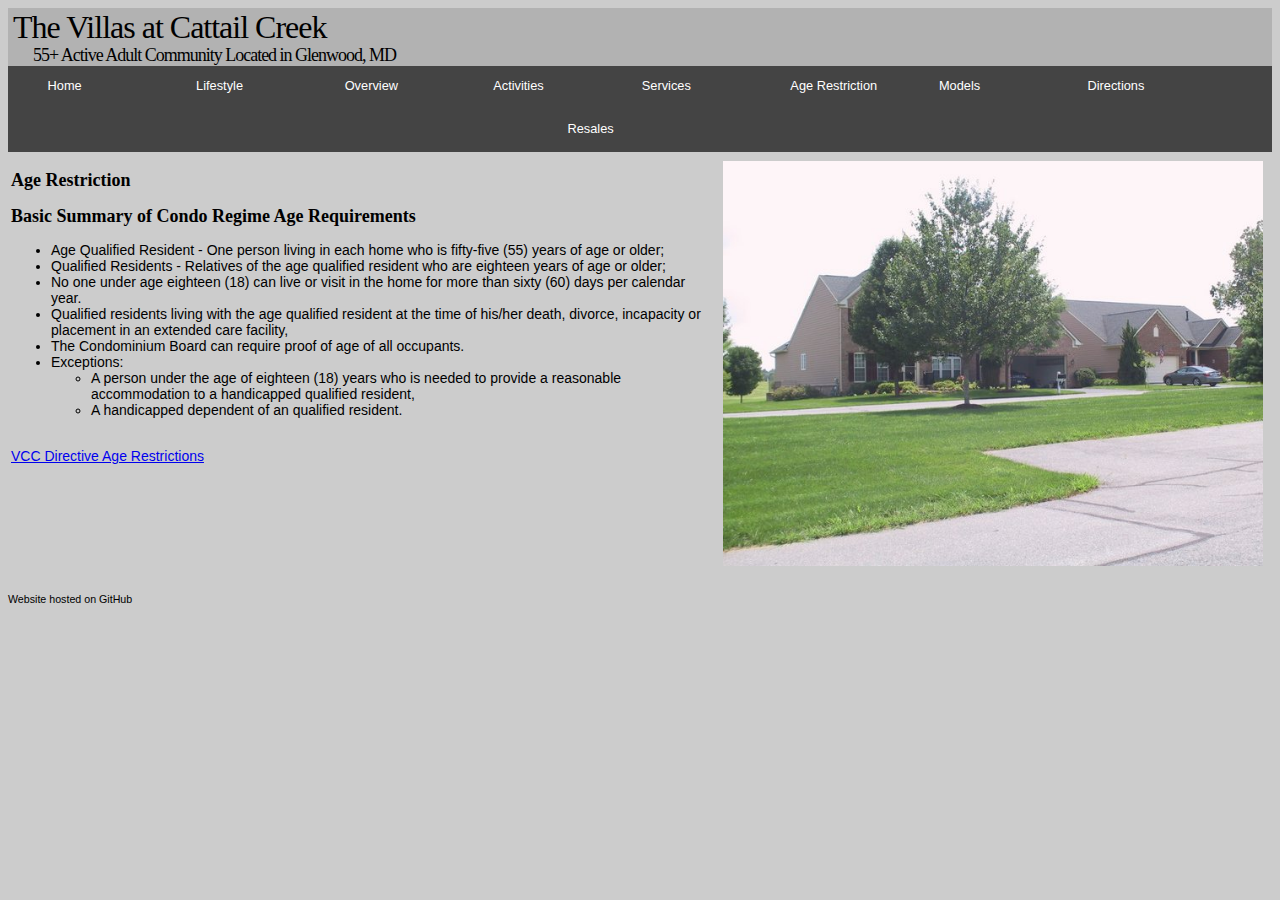
<file: age.html>
<!DOCTYPE html>
<html>
    
<head>
	<title>Age Restrictions</title>
	<meta http-equiv="X-UA-Compatible" content="IE=edge" />
	<link href="stylesheet.css" rel="stylesheet" type="text/css" />
</head>

<body class = "en">
	<h1>The Villas at Cattail Creek</h1>
	<h3>55+ Active Adult Community Located in Glenwood, MD</h3>
	<div class="nav">
	   	<ul>
			<li class="home"><a href="index.html">Home</a></li>
			<li class="lifestyle"><a href="lifestyle.html">Lifestyle</a></li>
			<li class="overview"><a href="overview.html">Overview</a></li>
			<li class="activities"><a href="activities.html">Activities</a></li>
			<li class="services"><a href="services.html">Services</a></li>
			<li class="age"><a class="active" href="#">Age Restriction</a></li>
			<li class="models"><a href="models.html">Models</a></li>
			<li class="directions"><a href="directions.html">Directions</a></li>
			<li class="resales"><a href="resales.html">Resales</a></li>
		</ul>
    </div>    

	<div id="content">
	<table>
	<tbody style="font-size: 14px;"> 	
	<tr><td width="740">
        <h2>Age Restriction</h2>
       
        

<h2>Basic Summary of Condo Regime Age Requirements</h2>
    <ul>
        <li>Age Qualified Resident - One person living in each home who is fifty-five (55) years of age or older;</li>
        <li>Qualified Residents - Relatives of the age qualified resident who are eighteen years of age or older;</li>
        <li>No one under age eighteen (18) can live or visit in the home for more than sixty (60) days per calendar year.</li>
        <li>Qualified residents living with the age qualified resident at the time of his/her death, divorce, incapacity or placement in an extended care facility,</li>
        <li>The Condominium Board can require proof of age of all occupants.</li>
        <li>Exceptions:</li>
        <ul>
            <li>A person under the age of eighteen (18) years who is needed to provide a reasonable accommodation to a handicapped qualified resident,</li>
            <li>A handicapped dependent of an qualified resident.</li>
        </ul>
    </ul>
    <br>
	<a href="vccagerestrict.pdf">VCC Directive Age Restrictions</a>
	</td>
	<td>
        <div class="photo">
		<img src="images/img_0023.jpg" alt="" />
	</div>
		</td></tr></tbody></table>	
<!-- Common Bottom -->
        <p><small>Website hosted on GitHub</small></p>	

	</div>	
</body>
</html>
</file>
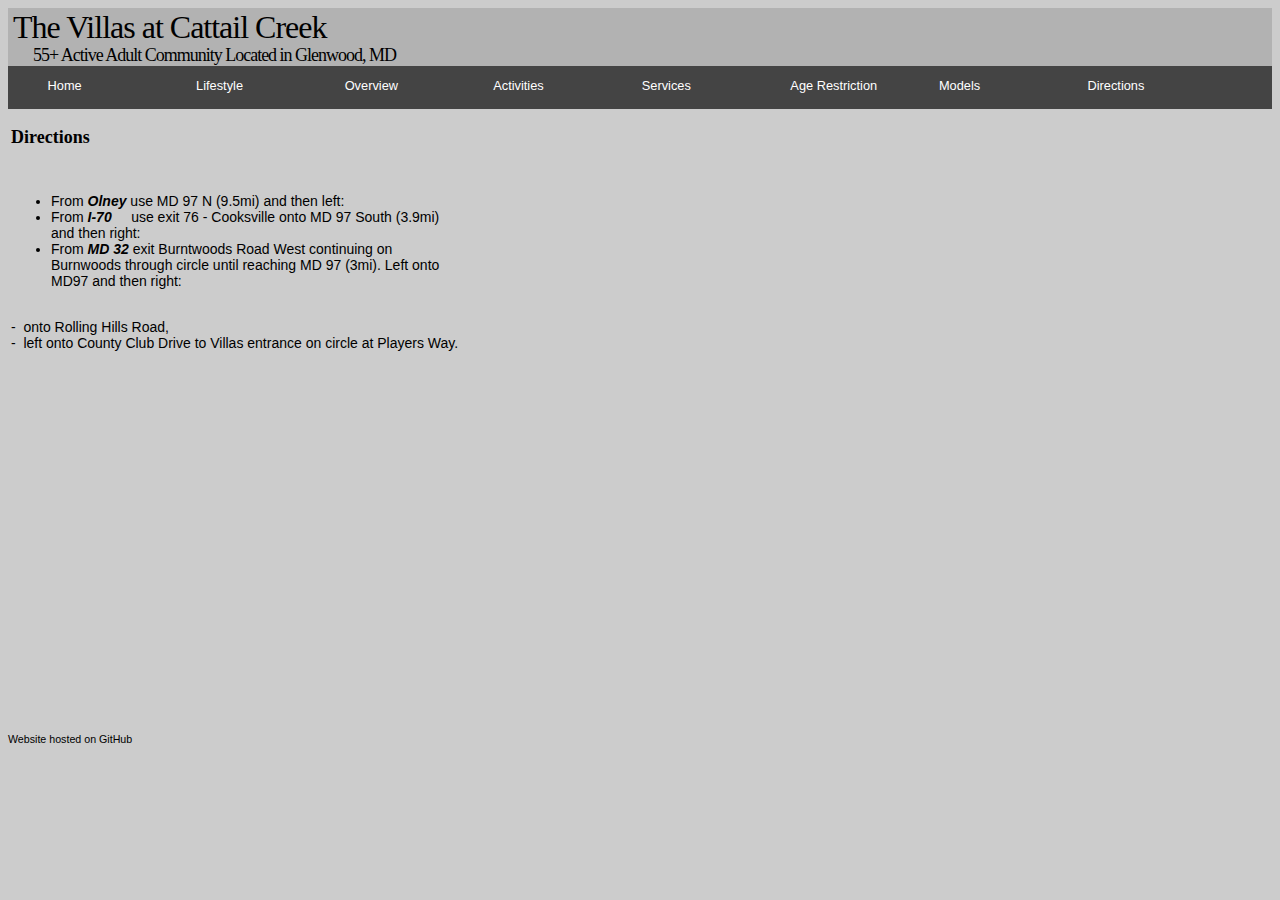
<file: directions.html>
<!DOCTYPE html>
<html>
<head>
	<title>Directions</title>
	<meta http-equiv="X-UA-Compatible" content="IE=edge;chrome=1" />
	<meta name="viewport" content="width=device-width, initial-scale=1">
	<link href="stylesheet.css" rel="stylesheet" type="text/css" />
</head>

<body class = "en">
	<h1>The Villas at Cattail Creek</h1>
	<h3>55+ Active Adult Community Located in Glenwood, MD</h3>
	<div class="nav">
		<ul>
			<li class="home"><a href="index.html">Home</a></li>
			<li class="lifestyle"><a href="lifestyle.html">Lifestyle</a></li>
			<li class="overview"><a href="overview.html">Overview</a></li>
			<li class="activities"><a href="activities.html">Activities</a></li>
			<li class="services"><a href="services.html">Services</a></li>
			<li class="age"><a href="age.html">Age Restriction</a></li>
			<li class="models"><a href="models.html">Models</a></li>
			<li class="directions"><a class="active" href="#">Directions</a></li>
		</ul>
	</div>

	<div id="content">
    <table>
    <tbody style="font-size: 14px;">    
    <tr><td width="740">
        <h2>Directions</h2>
	        <br>
	        <ul type="disc">
			<li>From <b><i>Olney</i></b> use MD 97 N (9.5mi) and then left:</li>
			<li>From <b><i>I-70</i></b>&nbsp;&nbsp;&nbsp;&nbsp; use exit 76 - Cooksville onto MD 97 South (3.9mi) and then right:</li>
			<Li>From <b><i>MD 32</i></b> exit Burntwoods Road West continuing on Burnwoods through circle until reaching MD 97 (3mi). Left onto MD97 and then right:</Li>
		</ul>
			
			<br> -&nbsp; onto Rolling Hills Road, <br> -&nbsp; left onto County Club Drive to Villas entrance on circle at Players Way. 
       </td>
        <td>
<iframe src="https://www.google.com/maps/embed?pb=!1m18!1m12!1m3!1d49417.350947153965!2d-77.0406598!3d39.274994599999964!2m3!1f0!2f0!3f0!3m2!1i1024!2i768!4f13.1!3m3!1m2!1s0x89c828389f8d97d7%3A0xdbeb5e97ab68fa63!2s15104+Players+Way%2C+Glenwood%2C+MD+21738!5e0!3m2!1sen!2sus4v1437248337399" width="800" height="600" frameborder="0" style="border:0" ></iframe>
		</td></tr>
	    </tbody>
    </table>
<!-- Common Bottom -->
<p></p>
        <p><small>Website hosted on GitHub</small></p>	

	</div>	
</body>
</html>
</file>
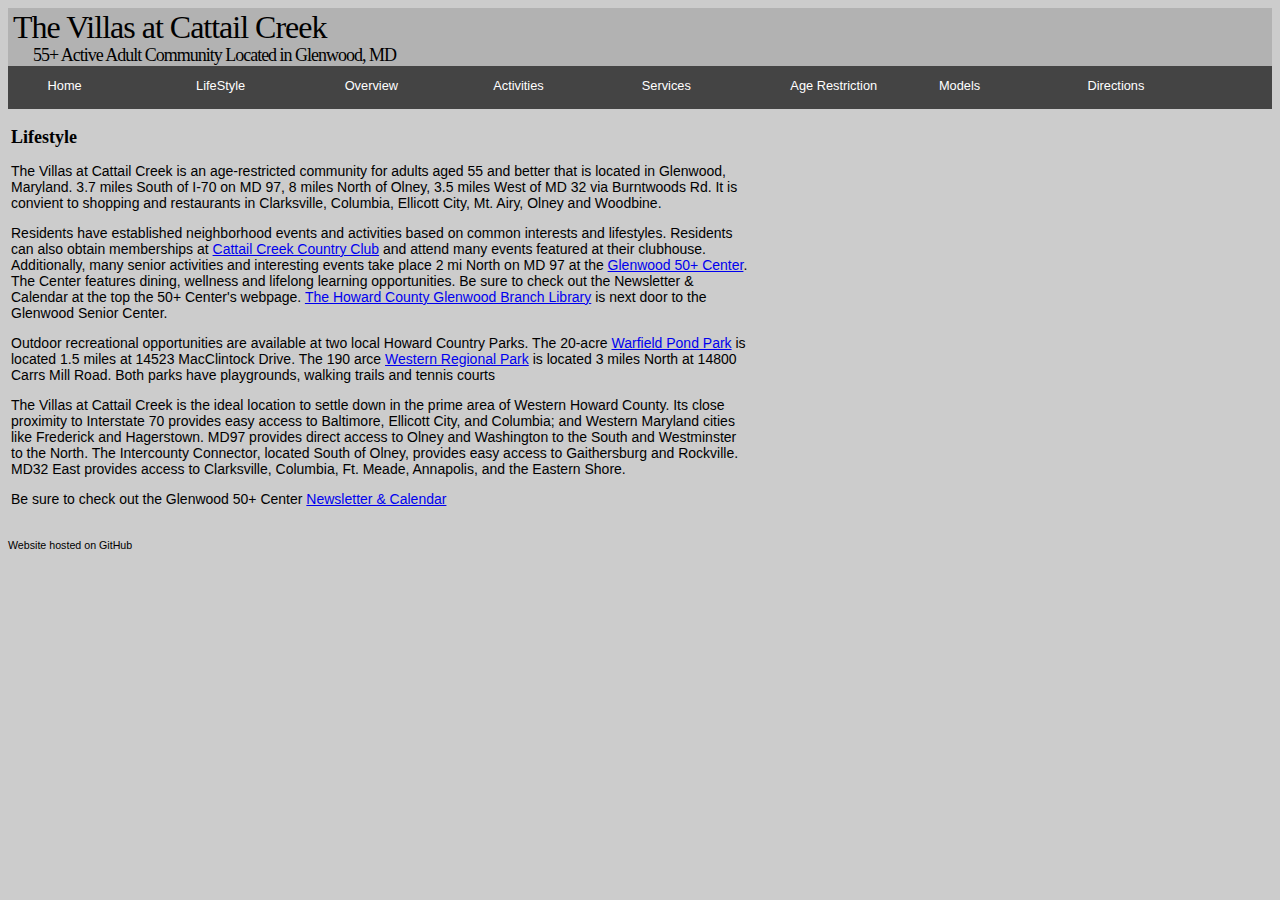
<file: lifestyle.html>
<!DOCTYPE html>
<html>
<head>
	<title>Lifestyle</title>
	<meta http-equiv="X-UA-Compatible" content="IE=edge" />
	<meta name="viewport" content="width=device-width, initial-scale=1">
	<link href="stylesheet.css" rel="stylesheet" type="text/css" />
</head>

<body class = "en">
	<h1>The Villas at Cattail Creek</h1>
	<h3>55+ Active Adult Community Located in Glenwood, MD</h3>
	<div class="nav">
		<ul>
		    <li class="home"><a href="index.html">Home</a></li>
			<li class="lifestyle"><a class="active" href="#">LifeStyle</a></li>
			<li class="overview"><a href="overview.html">Overview</a></li>
			<li class="activities"><a href="activities.html">Activities</a></li>
			<li class="services"><a href="services.html">Services</a></li>
			<li class="age"><a href="age.html">Age Restriction</a></li>
			<li class="models"><a href="models.html">Models</a></li>
			<li class="directions"><a href="directions.html">Directions</a></li>
		</ul>
	</div>


    <div id="content">
	<table>
	<tbody style="font-size: 14px;"> 	
	<tr><td width="740">
	    <h2>Lifestyle</h2>
	    
            <p>The Villas at Cattail Creek is an age-restricted community for adults aged 55 and better that is located in Glenwood, Maryland. 3.7 miles South of I-70 on MD 97, 8 miles North of Olney, 3.5 miles West of MD 32 via Burntwoods Rd.  It is convient to  shopping and restaurants in Clarksville, Columbia, Ellicott City, Mt. Airy, Olney and Woodbine.</p>
            <p>Residents have established neighborhood events and activities based on common interests and lifestyles. Residents can also obtain memberships at <a href="http://www.cattailcreekcc.com" target=_blank>Cattail Creek Country Club</a> and attend many events featured at their clubhouse. Additionally, many senior activities and interesting events take place 2 mi North on MD 97 at the <a href="https://www.glenwood50plus.org/" target=_blank>Glenwood 50+ Center</a>. The Center features dining, wellness and lifelong learning opportunities. Be sure to check out the Newsletter & Calendar at the top the 50+ Center's webpage. <a href="http://hclibrary.org/locations/glenwood-branch/" target=_blank>The Howard County Glenwood Branch Library</a> is next door to the Glenwood Senior Center.</p>
	    <p>Outdoor recreational opportunities are available at two local Howard Country Parks. The 20-acre <a href="https://www.howardcountymd.gov/WarfieldPondPark" target=_blank> Warfield Pond Park</a> is located 1.5 miles at 14523 MacClintock Drive. The 190 arce <a href="https://www.howardcountymd.gov/WesternRegionalPark" target=_blank> Western Regional Park</a> is located 3 miles North at 14800 Carrs Mill Road. Both parks have playgrounds, walking trails and tennis courts</p>
            <p>The Villas at Cattail Creek is the ideal location to settle down in the prime area of Western Howard County. Its close proximity to Interstate 70 provides easy access to Baltimore, Ellicott City, and Columbia; and Western Maryland cities like Frederick and Hagerstown. MD97 provides direct access to Olney and Washington to the South and Westminster to the North.  The Intercounty Connector, located South of Olney, provides easy access to Gaithersburg and Rockville. MD32 East provides access to Clarksville, Columbia, Ft. Meade, Annapolis, and the Eastern Shore.</p>
	    <p> Be sure to check out the Glenwood 50+ Center </a><a href="https://545f08e1-f1d1-4501-b6d6-571540727464.filesusr.com/ugd/93b866_754beb03ecee42498763fb94e896e079.pdf" target=_blank>Newsletter & Calendar</a></p>
	</td>
	</tr></tbody></table>
    <!-- Common Bottom -->
    <p><small>Website hosted on GitHub</small></p>

    </div>
</body>
</html>
</file>
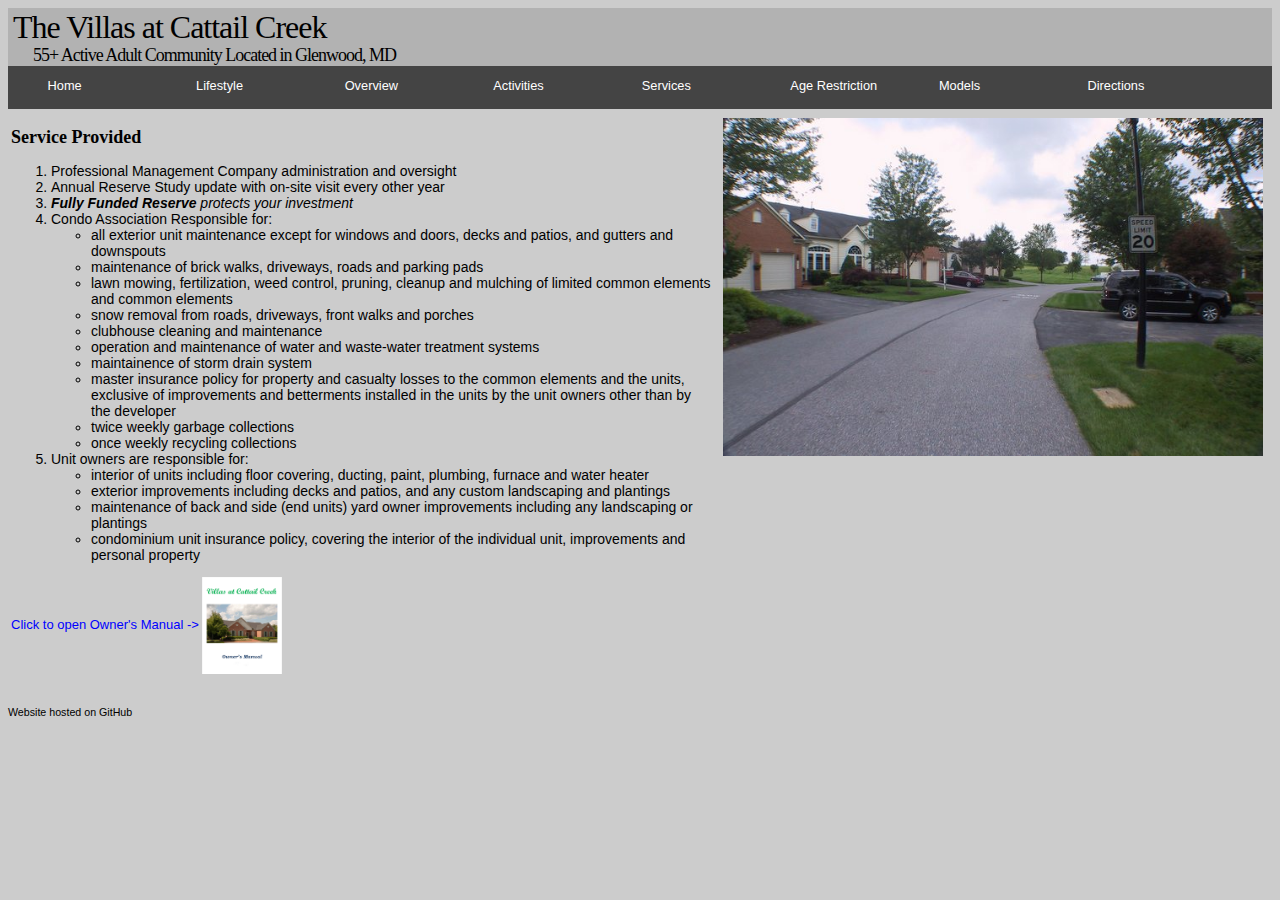
<file: services.html>
<!DOCTYPE html>
<html>
<head>
	<title>Services</title>
	<meta http-equiv="X-UA-Compatible" content="IE=edge" />
	<meta name="viewport" content="width=device-width, initial-scale=1">
	<link href="stylesheet.css" rel="stylesheet" type="text/css" />
</head>

<body class = "en">
    <h1>The Villas at Cattail Creek</h1>
	<h3>55+ Active Adult Community Located in Glenwood, MD</h3>
    <div class="nav">
        <ul>
            <li class="home"><a href="index.html">Home</a></li>
	    <li class="lifestyle"><a href="lifestyle.html">Lifestyle</a></li>
            <li class="overview"><a href="overview.html">Overview</a></li>
            <li class="activities"><a href="activities.html">Activities</a></li>
            <li class="services"><a class="active" href="#">Services</a></li>
            <li class="age"><a href="age.html">Age Restriction</a></li>
            <li class="models"><a href="models.html">Models</a></li>
            <li class="direction"><a href="directions.html">Directions</a></li>
      	</ul>
    </div>

	<div id="content">
    <table>
	<tbody style="font-size: 14px;">    
      <tr><td width="740">
		<h2>Service Provided</h2>

	       <ol>
		   <li>Professional Management Company administration and oversight</li>
	  	   <li>Annual Reserve Study update with on-site visit every other year</li>
	  	   <li><i><b>Fully Funded Reserve</b> protects your investment</i></li>
        	   <li>Condo Association Responsible for:
        	   <ul>
        		<li>all exterior unit maintenance except for windows and doors, decks and patios, and gutters and downspouts</li>
          		<li>maintenance of brick walks, driveways, roads and parking pads</li>
		    	<li>lawn mowing, fertilization, weed control, pruning, cleanup and mulching of limited common elements and common elements</li>
		        <li>snow removal from roads, driveways, front walks and porches</li>
                        <li>clubhouse cleaning and maintenance</li>
		  	<li>operation and maintenance of water and waste-water treatment systems</li>
		  	<li>maintainence of storm drain system</li>
		  	<li>master insurance policy for property and casualty losses to the common elements and the units, exclusive of improvements and betterments installed in the units by the unit owners other than by the developer</li>
			<li>twice weekly garbage collections</li>
			<li>once weekly recycling collections</li>   
		   </ul>
		   <li>Unit owners are responsible for:</li>
		   <ul>
		        <li>interior of units including floor covering, ducting, paint, plumbing, furnace and water heater</li>
		        <li>exterior improvements including decks and patios, and any custom landscaping and plantings</li>
			<li>maintenance of back and side (end units) yard owner improvements including any landscaping or plantings</li>
		 	<li>condominium unit insurance policy, covering the interior of the individual unit, improvements and personal property</li>
		   </ul>
	       </ol>
	       <p>
	           <font size="2" font color="blue"> Click to open Owner's Manual -> </font>
                   <a href="VCCOwnerManual2018.pdf">
                     <img src="images/ownersmanual.gif" align="center" alt="" width="80" height="80" border="0">
                   </a>
               </p>
	      </td>
        <td>
            <div class="photo">
		    <img src="images/img_0004.jpg" alt="" />
	    </div>
	</td>
      </tr>
	    </tbody>
    </table>
    			
<!-- Common Bottom -->
        <p><small>Website hosted on GitHub</small></p>	

	</div>	
</body>
</html>
</file>
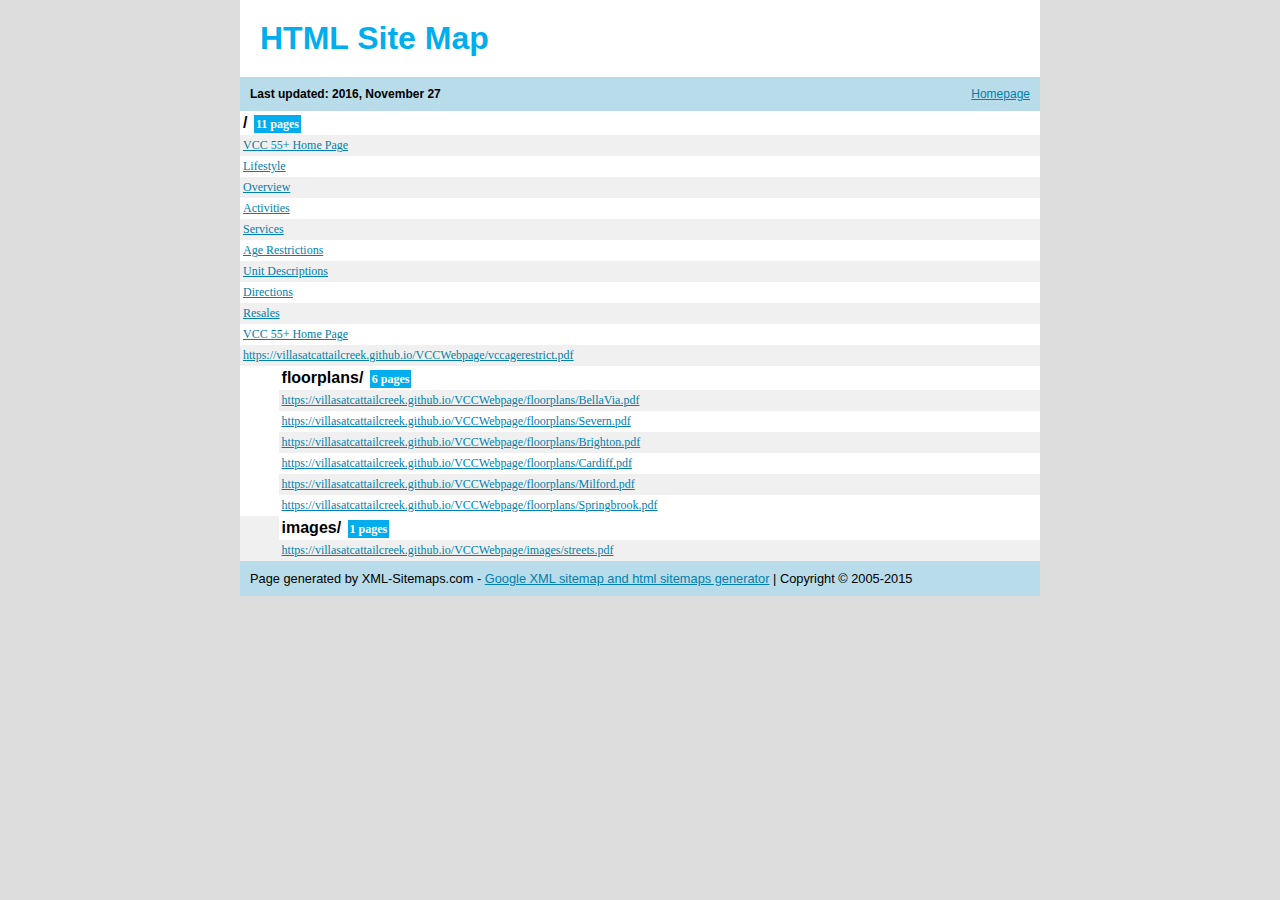
<file: sitemap.html>
<!DOCTYPE html PUBLIC "-//W3C//DTD XHTML 1.0 Transitional//EN" "http://www.w3.org/TR/xhtml1/DTD/xhtml1-transitional.dtd">
<html>
<head>
<title>Site Map  Page 1 - Generated by www.xml-sitemaps.com</title>
<meta http-equiv="Content-type" content="text/html; charset=utf-8" />
<meta name="viewport" content="width=device-width, initial-scale=1">
<style type="text/css">
body {
background-color: #DDD;
font: normal 80%  "Trebuchet MS", "Helvetica", sans-serif;
margin:0;
text-align:center;
}
#cont{
margin:auto;
width:800px;
text-align:left;
}
a:link,a:visited {
color: #0180AF;
text-decoration: underline;
}
a:hover {
color: #666;
}
h1 {
background-color:#fff;
padding:20px;
color:#00AEEF;
text-align:left;
font-size:32px;
margin:0px;
}
h3 {
font-size:12px;
background-color:#B8DCE9;
margin:0px;
padding:10px;
}
h3 a {
float:right;
font-weight:normal;
display:block;
}
th {
text-align:center;
background-color:#00AEEF;
color:#fff;
padding:4px;
font-weight:normal;
font-size:12px;
}
td {
font-size:12px;
padding:3px;
text-align:left;
}
tr {background: #fff}
tr:nth-child(odd) {background: #f0f0f0}
#footer {
background-color:#B8DCE9;
padding:10px;
}
.pager,.pager a {
background-color:#00AEEF;
color:#fff;
padding:3px;
}
.lhead {
background-color:#fff;
padding:3px;
font-weight:bold;
font-size:16px;
}
.lpart {
background-color:#f0f0f0;
padding:0px;
}
.lpage {
font:normal 12px verdana;
}
.lcount {
background-color:#00AEEF;
color:#fff;
padding:2px;
margin:2px;
font:bold 12px verdana;
}
a.aemphasis {
color:#009;
font-weight:bold;
}
</style>

</head>
<body>
<div id="cont">
<h1>HTML Site Map</h1>
<h3><a href="https://villasatcattailcreek.github.io/VCCWebpage">Homepage</a>
Last updated: 2016, November 27
</h3>


<table cellpadding="0" cellspacing="0" border="0" width="100%">

<tr valign="top">
<td class="lpart" colspan="100"><div class="lhead">/
<span class="lcount">11 pages</span></div>

<table cellpadding="0" cellspacing="0" border="0" width="100%">

<tr><td class="lpage"><a href="https://villasatcattailcreek.github.io/VCCWebpage/" title="VCC 55+ Home Page">VCC 55+ Home Page</a></td></tr>
<tr><td class="lpage"><a href="https://villasatcattailcreek.github.io/VCCWebpage/lifestyle.html" title="Lifestyle">Lifestyle</a></td></tr>
<tr><td class="lpage"><a href="https://villasatcattailcreek.github.io/VCCWebpage/overview.html" title="Overview">Overview</a></td></tr>
<tr><td class="lpage"><a href="https://villasatcattailcreek.github.io/VCCWebpage/activities.html" title="Activities">Activities</a></td></tr>
<tr><td class="lpage"><a href="https://villasatcattailcreek.github.io/VCCWebpage/services.html" title="Services">Services</a></td></tr>
<tr><td class="lpage"><a href="https://villasatcattailcreek.github.io/VCCWebpage/age.html" title="Age Restrictions">Age Restrictions</a></td></tr>
<tr><td class="lpage"><a href="https://villasatcattailcreek.github.io/VCCWebpage/models.html" title="Unit Descriptions">Unit Descriptions</a></td></tr>
<tr><td class="lpage"><a href="https://villasatcattailcreek.github.io/VCCWebpage/directions.html" title="Directions">Directions</a></td></tr>
<tr><td class="lpage"><a href="https://villasatcattailcreek.github.io/VCCWebpage/resales.html" title="Resales">Resales</a></td></tr>
<tr><td class="lpage"><a href="https://villasatcattailcreek.github.io/VCCWebpage/index.html" title="VCC 55+ Home Page">VCC 55+ Home Page</a></td></tr>
<tr><td class="lpage"><a href="https://villasatcattailcreek.github.io/VCCWebpage/vccagerestrict.pdf" title="https://villasatcattailcreek.github.io/VCCWebpage/vccagerestrict.pdf">https://villasatcattailcreek.github.io/VCCWebpage/vccagerestrict.pdf</a></td></tr>
</table>
</td>
</tr>

<tr valign="top">
<td class="lbullet">&nbsp;&nbsp;&nbsp;&nbsp;</td>
<td class="lpart" colspan="99"><div class="lhead">floorplans/
<span class="lcount">6 pages</span></div>

<table cellpadding="0" cellspacing="0" border="0" width="100%">

<tr><td class="lpage"><a href="https://villasatcattailcreek.github.io/VCCWebpage/floorplans/BellaVia.pdf" title="https://villasatcattailcreek.github.io/VCCWebpage/floorplans/BellaVia.pdf">https://villasatcattailcreek.github.io/VCCWebpage/floorplans/BellaVia.pdf</a></td></tr>
<tr><td class="lpage"><a href="https://villasatcattailcreek.github.io/VCCWebpage/floorplans/Severn.pdf" title="https://villasatcattailcreek.github.io/VCCWebpage/floorplans/Severn.pdf">https://villasatcattailcreek.github.io/VCCWebpage/floorplans/Severn.pdf</a></td></tr>
<tr><td class="lpage"><a href="https://villasatcattailcreek.github.io/VCCWebpage/floorplans/Brighton.pdf" title="https://villasatcattailcreek.github.io/VCCWebpage/floorplans/Brighton.pdf">https://villasatcattailcreek.github.io/VCCWebpage/floorplans/Brighton.pdf</a></td></tr>
<tr><td class="lpage"><a href="https://villasatcattailcreek.github.io/VCCWebpage/floorplans/Cardiff.pdf" title="https://villasatcattailcreek.github.io/VCCWebpage/floorplans/Cardiff.pdf">https://villasatcattailcreek.github.io/VCCWebpage/floorplans/Cardiff.pdf</a></td></tr>
<tr><td class="lpage"><a href="https://villasatcattailcreek.github.io/VCCWebpage/floorplans/Milford.pdf" title="https://villasatcattailcreek.github.io/VCCWebpage/floorplans/Milford.pdf">https://villasatcattailcreek.github.io/VCCWebpage/floorplans/Milford.pdf</a></td></tr>
<tr><td class="lpage"><a href="https://villasatcattailcreek.github.io/VCCWebpage/floorplans/Springbrook.pdf" title="https://villasatcattailcreek.github.io/VCCWebpage/floorplans/Springbrook.pdf">https://villasatcattailcreek.github.io/VCCWebpage/floorplans/Springbrook.pdf</a></td></tr>
</table>
</td>
</tr>

<tr valign="top">
<td class="lbullet">&nbsp;&nbsp;&nbsp;&nbsp;</td>
<td class="lpart" colspan="99"><div class="lhead">images/
<span class="lcount">1 pages</span></div>

<table cellpadding="0" cellspacing="0" border="0" width="100%">

<tr><td class="lpage"><a href="https://villasatcattailcreek.github.io/VCCWebpage/images/streets.pdf" title="https://villasatcattailcreek.github.io/VCCWebpage/images/streets.pdf">https://villasatcattailcreek.github.io/VCCWebpage/images/streets.pdf</a></td></tr>
</table>
</td>
</tr>

</table>


<!--
Please note:
You are not allowed to remove the copyright notice below.
Thank you!
www.xml-sitemaps.com
-->
<div id="footer">
Page generated by XML-Sitemaps.com - <a target="_blank" href="https://www.xml-sitemaps.com">Google XML sitemap and html sitemaps generator</a>
|
Copyright &copy; 2005-2015

</div>
</div>
</body>
</html>
</file>
<file: stylesheet.css>
body {
  margin: 10;
  padding: 0;
  background: #ccc;
  font: 0.8em Arial, Helvetica, sans-serif;   /*  added  */
}

@media (min-width: 575px) {
  article {
    width: 550px;
    margin-left: auto;
    margin-right: auto;
  }
}

h1 {
        font-family: "Times New Roman", Times, serif;
		font-size: 32px;
        line-height: 34px;
        letter-spacing: -1px;
        background-color: #B2B2B2;
		Color: black;
		margin: 0 0 0 0;
		padding: 2px 0 0 5px;  /* top right bottom left */
        font-weight: 100;
}

h2 {
		font-family: "Times New Roman", Times, serif;
		font-size: 18px;
	}

h3 {
        font-family: "Times New Roman", Times, serif;
		font-size: 18px;
		line-height: 20px;
        letter-spacing: -1px;
        background-color: #B2B2B2;
		Color: black;
		margin: 0 0 0 0;
		padding: 1px 0 1px 25px;  /* top right bottom left */
        font-weight: 100;
}

td { width: 540; vertical-align: top; }

img {
    max-width: 100%;
    height: auto;
}

.photo {
    width: 540px;
    height: 400px;
    height: auto;
    float: left;
    margin: 3px;
    padding: 3px;
}
/* ul li { margin-bottom: 6px; } */

.nav ul {
  list-style: none;
  background-color: #444;
  text-align: center;
  padding: 0;
  margin: 0;
}

.nav li {
  font-family: Verdana, Geneva, sans-serif;
  font-size: 1.0em;  
  line-height: 40px;
  height: 40px;
  border-bottom: 1px solid #888;
}
 
.nav a {
  text-decoration: none;
  float: left;
  color: #fff;
  display: block;
  transition: .3s background-color;
}
 
.nav a:hover {
  background-color: #005f5f;
}
 
.nav active {
  background-color: #fff;
  color: #444;
  cursor: default;
}

@media screen and (min-width: 600px) {
  .nav li {
    display: inline-block;
    width: 145px;  /* width of tabs */
    border-bottom: none;
    height: 40px;
    line-height: 40px;
    font-size: 1.0em;
}}
 
.fadein { position:relative; width:500; height:332; }
.fadein img { position:absolute; left:0; top:0; }
</file>
